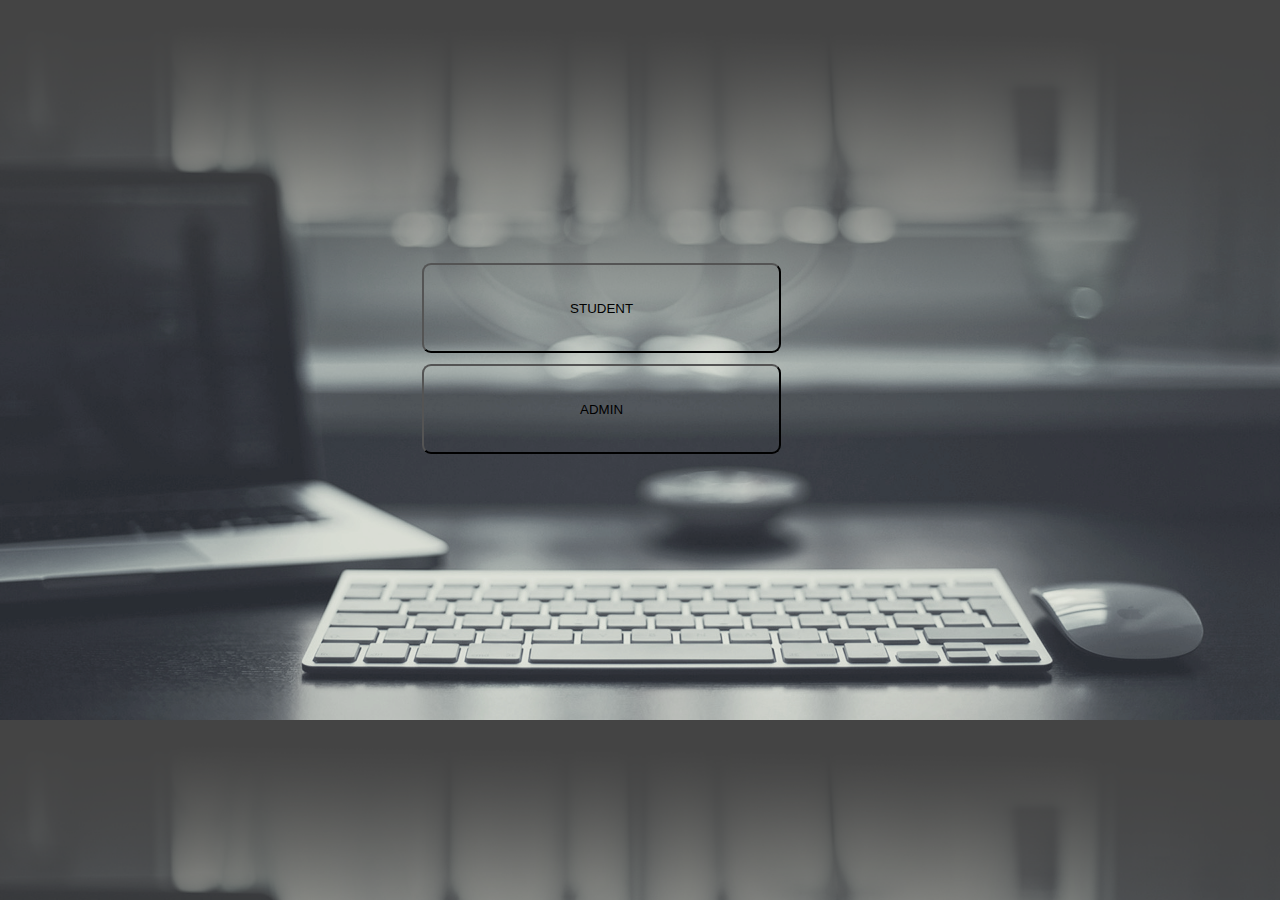
<file: index.html>
<!DOCTYPE html>
<html>
<head>
<style>
.modal{
position:absolute;
top:28%;
left:33%;
width:80%;
}
.buttonx {
        background-color: #555555; /*  background */
    border: 3px black /* Green border */
    color: white; /* White text */
    padding: 29px 24px; /* Some padding */
    cursor: pointer; /* Pointer/hand icon */
    width: 35%; /* Set a width if needed */
    display: block; /* Make the buttons appear below each other */
	border-radius: 9px;

   
 height:90px;
    margin: 11px 0;
 
 
    box-sizing: border-box;
}

.buttonx {background-color: transparent;} /* Green */
.buttonx:hover {background-color: black;
color: white;}

.info {background-color: blue;
color:white;} /* Blue */
.info:hover {background: black;
color:white;}

body{

margin:0;
padding:10px;
background: url(page1.png);
background-size:cover;
font family:times new roman;







 height:90px;
    margin: 8px 0;
 
 
    box-sizing: border-box;
}

.btn-group button:not(:last-child) {
    border-bottom: none; /* Prevent double borders */
}

/* Add a background color on hover */
.btn-group button:hover {
    background-color:white;
	  color: black;
}
.buttonx span {
  cursor: pointer;
  display: inline-block;
  position: relative;
  transition: 0.5s;
}

.buttonx span:after {
  content: '\00bb';
  position: absolute;
  opacity: 0;
  top: 0;
  right: -40px;
  transition: 0.5s;
}

.buttonx:hover span
  padding-right: 25px;
}

.buttonx:hover span:after {
  opacity: 1;
  right: 0;
}


}

</style>
</head>
<body>
<div  class="modal">


<a href="studentpage.html"><button class="buttonx"><span>STUDENT</button></a>
<a href="login.html"><button class="buttonx"><span>ADMIN</button></a>

</div>
</body>
</html>
</file>
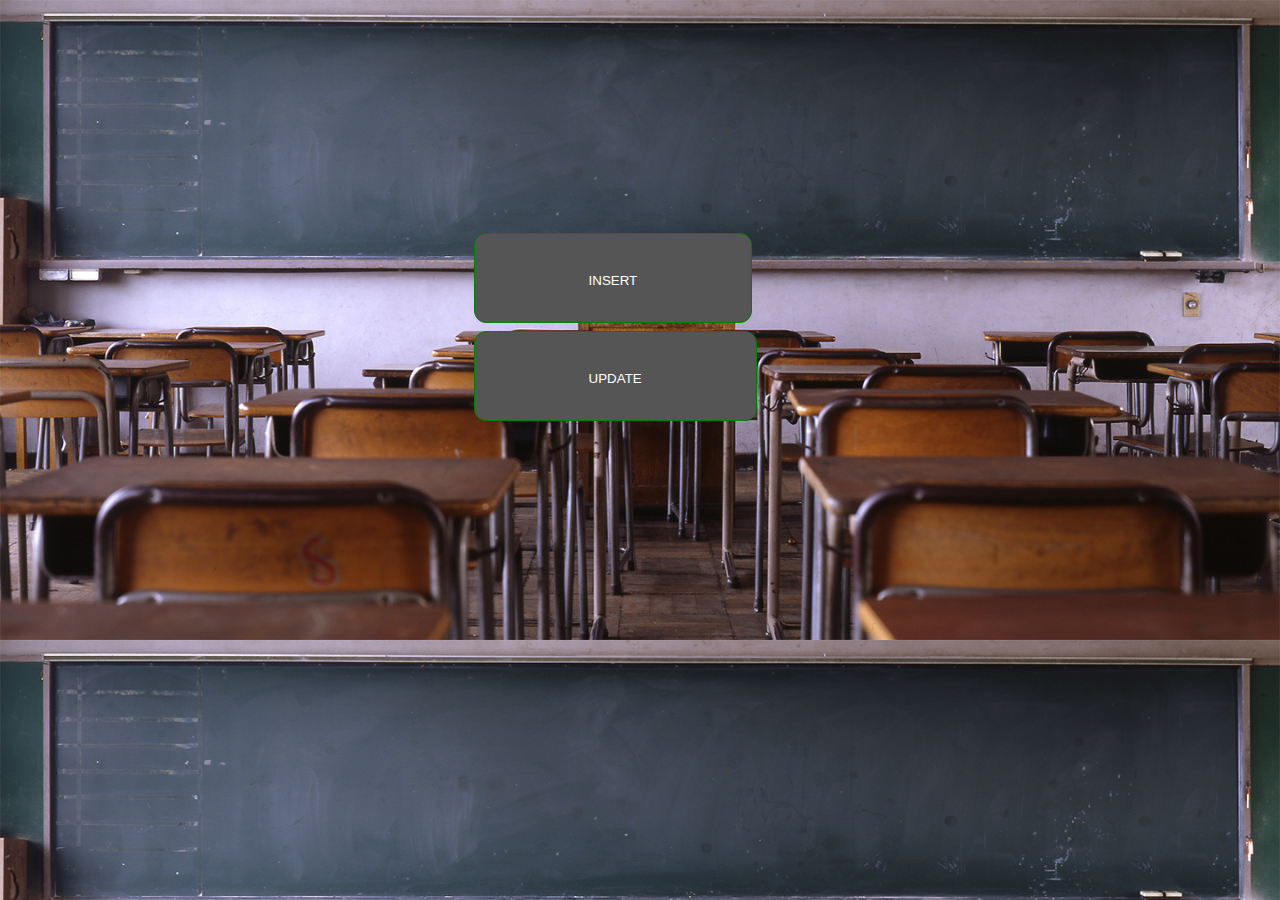
<file: classentry.html>
<!DOCTYPE html>
<html>
<style>
/* Full-width input fields */
input[type=text], input[type=password] {
    width: 100%;
    padding: 12px 20px;
    margin: 8px 0;
    display: inline-block;
    border: 1px solid #ccc;
    box-sizing: border-box;
}

/* Set a style for all buttons */
button {
    background-color: #4CAF50;
    color: white;
    padding: 14px 20px;
    margin: 8px 0;
    border: none;
    cursor: pointer;
    width: 100%;
}

/* Extra styles for the cancel button */
.cancelbtn {
    padding: 14px 20px;
    background-color: red;
	
}
.signupbtn {
    padding: 14px 20px;
    background-color: blue;
	color:white;
	 border: 0px solid black;
}


/* Float cancel and signup buttons and add an equal width */
.cancelbtn,.signupbtn {float:left;width:50%}

/* Add padding to container elements */
.container {
    padding: 16px;
}

/* The Modal (background) */
.modal {
    display: none; /* Hidden by default */
    position: fixed; /* Stay in place */
    z-index: 1; /* Sit on top */
    left: 0;
    top: 0;
    width: 100%; /* Full width */
    height: 100%; /* Full height */
    overflow: auto; /* Enable scroll if needed */
    background-color: rgb(0,0,0); /* Fallback color */
    background-color: rgba(0,0,0,0.4); /* Black w/ opacity */
    padding-top: 60px;
}

/* Modal Content/Box */
.modal-content {
   background-color: #fefefe;
    margin: 5% auto 15% auto; /* 5% from the top, 15% from the bottom and centered */
    border: 3px solid #888;
    width: 40%; /* Could be more or less, depending on screen size */
}

/* The Close Button (x) */
.close {
    position: absolute;
    right: 35px;
    top: 15px;
    color: #000;
    font-size: 40px;
    font-weight: bold;
	width:50%;
}

.close:hover,
.close:focus {
    color: red;
    cursor: pointer;
}

/* Clear floats */
.clearfix::after {
    content: "";
    clear: both;
    display: table;
}

/* Change styles for cancel button and signup button on extra small screens */
@media screen and (max-width: 300px) {
    .cancelbtn, .signupbtn {
       width: 80%;
    }
}


.btn-group button {
    background-color: #555555; /*  background */
    border: 1px solid green; /* Green border */
    color: white; /* White text */
    padding: 39px 114px; /* Some padding */
    cursor: pointer; /* Pointer/hand icon */
    width: 35%; /* Set a width if needed */
    display: block; /* Make the buttons appear below each other */
	border-radius: 12px;

   
 height:90px;
    margin: 8px 0;
 
 
    box-sizing: border-box;
}
.modal1{
position:absolute;
top:25%;
left:37%;
 width:100%;
}
.modal{
position:absolute;
top:0%;
left:0%;
 width:100%;

}
.container input{
border-radius: 20px;

}
.clearfix button{
   margin: 0px 0px;
   }
   body{

margin:0;
padding:10px;
background: url(classimg.jpg);
background-size:cover;
font family:times new roman;


}
</style>
<body>

<div class="modal1">

<div class="btn-group">
<button onclick="document.getElementById('id01').style.display='block'" style="width:auto;">INSERT</button>
<button onclick="document.getElementById('id02').style.display='block'" style="width:auto;">UPDATE</button>


</div>

</div>

<div id="id01" class="modal">
 
 <form class="modal-content animate" action="classin.php" method="get">
    <div class="container">
      <label><b>CLASS ROOM NUMBER</b></label>
      <input type="text" placeholder="Enter class room number" name="cno" required>

      <label><b>NO OF ROWS</b></label>
      <input type="text" placeholder="Enter number of rows" name="no_of_rows" required>

      

      <div class="clearfix">
        <button type="button" onclick="document.getElementById('id01').style.display='none'" class="cancelbtn">Cancel</button>
        <button type="submit" class="signupbtn">SUBMIT</button>
      </div>
    </div>
  </form>
</div>


<div id="id02" class="modal">
  
 <form class="modal-content animate" action="clasup.php" method="get">
    <div class="container">
      <label><b>CLASS ROOM NUMBER</b></label>
      <input type="text" placeholder="Enter class room number" name="cno" required>
	  <label><b>NO OF ROWS</b></label>
      <input type="text" placeholder="Enter number of rows " name="no_of_rows" required>

      

      <div class="clearfix">
        <button type="button" onclick="document.getElementById('id02').style.display='none'" class="cancelbtn">Cancel</button>
        <button type="submit" class="signupbtn">UPDATE</button>
      </div>
    </div>
  </form>
</div>





</body>
</html>
</file>
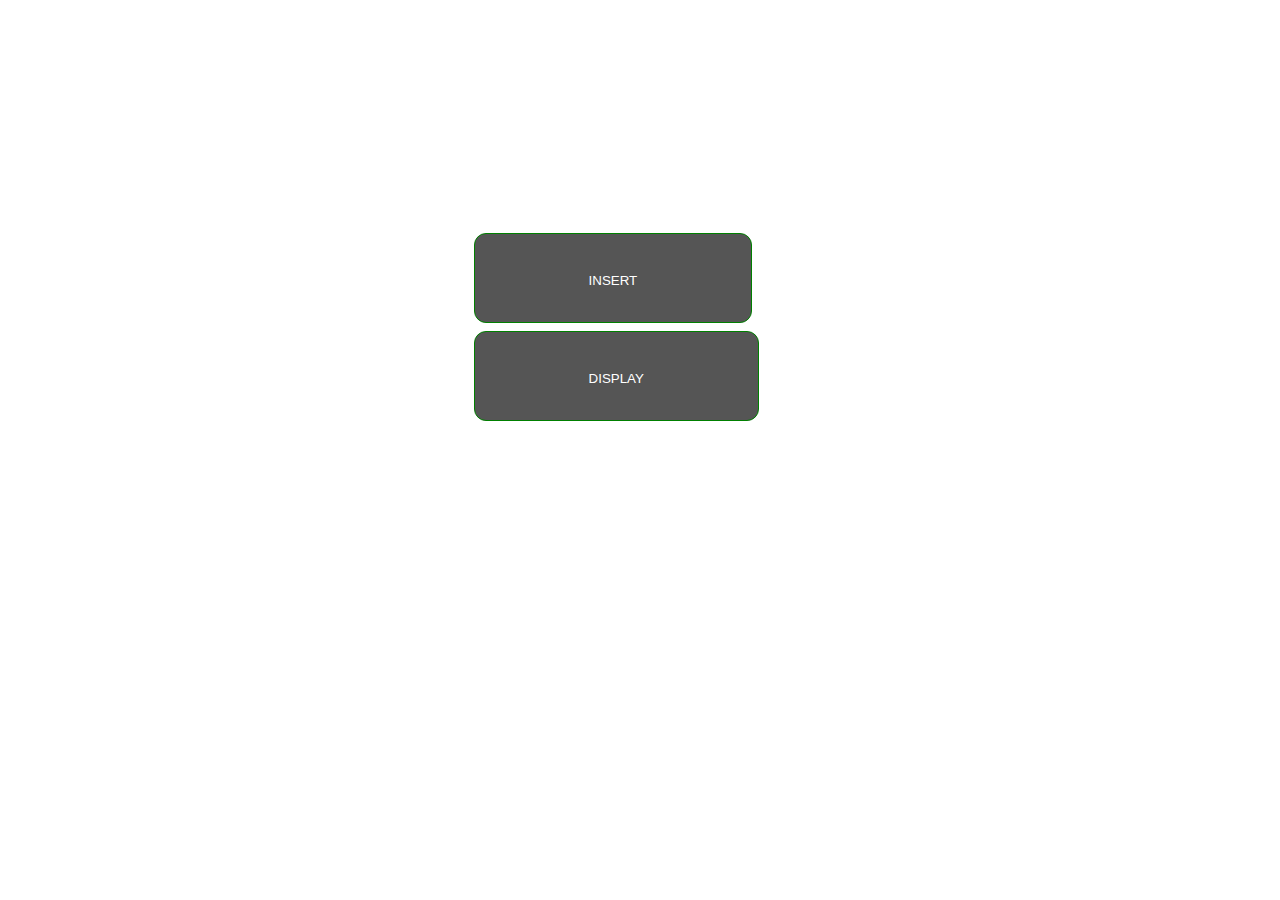
<file: departmententry.html>
<!DOCTYPE html>
<html>
<style>
/* Full-width input fields */
input[type=text], input[type=password] {
    width: 100%;
    padding: 12px 20px;
    margin: 8px 0;
    display: inline-block;
    border: 1px solid #ccc;
    box-sizing: border-box;
}

/* Set a style for all buttons */
button {
    background-color: #4CAF50;
    color: white;
    padding: 14px 20px;
    margin: 8px 0;
    border: none;
    cursor: pointer;
    width: 100%;
}

/* Extra styles for the cancel button */
.cancelbtn {
    padding: 14px 20px;
    background-color: red;
	
}
.signupbtn {
    padding: 14px 20px;
    background-color: blue;
	color:white;
	 border: 0px solid black;
}


/* Float cancel and signup buttons and add an equal width */
.cancelbtn,.signupbtn {float:left;width:50%}

/* Add padding to container elements */
.container {
    padding: 16px;
}

/* The Modal (background) */
.modal {
    display: none; /* Hidden by default */
    position: fixed; /* Stay in place */
    z-index: 1; /* Sit on top */
    left: 0;
    top: 0;
    width: 100%; /* Full width */
    height: 100%; /* Full height */
    overflow: auto; /* Enable scroll if needed */
    background-color: rgb(0,0,0); /* Fallback color */
    background-color: rgba(0,0,0,0.4); /* Black w/ opacity */
    padding-top: 60px;
}

/* Modal Content/Box */
.modal-content {
   background-color: #fefefe;
    margin: 5% auto 15% auto; /* 5% from the top, 15% from the bottom and centered */
    border: 3px solid #888;
    width: 40%; /* Could be more or less, depending on screen size */
}

/* The Close Button (x) */
.close {
    position: absolute;
    right: 35px;
    top: 15px;
    color: #000;
    font-size: 40px;
    font-weight: bold;
	width:50%;
}

.close:hover,
.close:focus {
    color: red;
    cursor: pointer;
}

/* Clear floats */
.clearfix::after {
    content: "";
    clear: both;
    display: table;
}

/* Change styles for cancel button and signup button on extra small screens */
@media screen and (max-width: 300px) {
    .cancelbtn, .signupbtn {
       width: 80%;
    }
}


.btn-group button {
    background-color: #555555; /*  background */
    border: 1px solid green; /* Green border */
    color: white; /* White text */
    padding: 39px 114px; /* Some padding */
    cursor: pointer; /* Pointer/hand icon */
    width: 35%; /* Set a width if needed */
    display: block; /* Make the buttons appear below each other */
	border-radius: 12px;

   
 height:90px;
    margin: 8px 0;
 
 
    box-sizing: border-box;
}
.modal1{
position:absolute;
top:25%;
left:37%;
 width:100%;
}
.modal{
position:absolute;
top:0%;
left:0%;
 width:100%;

}
.container input{
border-radius: 20px;
}
.clearfix button{
   margin: 0px 0px;
   }
</style>
<body>

<div class="modal1">

<div class="btn-group">
<button onclick="document.getElementById('id01').style.display='block'" style="width:auto;">INSERT</button>

<!DOCTYPE html>
<html><head>
<meata http-equiv="content-type" content="text/html; charset=iso-8859-">
<title>search</title>
</head>
<body>
<form action= "PHP2.php" methord="get">

<button style="width:auto;">DISPLAY</button>
</form>
</body>
</html>



</div>

</div>

<div id="id01" class="modal">
 
  <form class="modal-content animate" action="departmentin.php" method="get">
    <div class="container">
      <label><b>DEPARTMENT-NO</b></label>
      <input type="text" placeholder="Enter department number" name="dno" required>

      <label><b>DEPARTMENT-NAME</b></label>
      <input type="text" placeholder="Enter department name" name="dname" required>
	  
	  
	   



      

      <div class="clearfix">
        <button type="button" onclick="document.getElementById('id01').style.display='none'" class="cancelbtn">Cancel</button>
        <button type="submit" class="signupbtn">SUBMIT</button>
      </div>
    </div>
  </form>
</div>











</body>
</html>
</file>
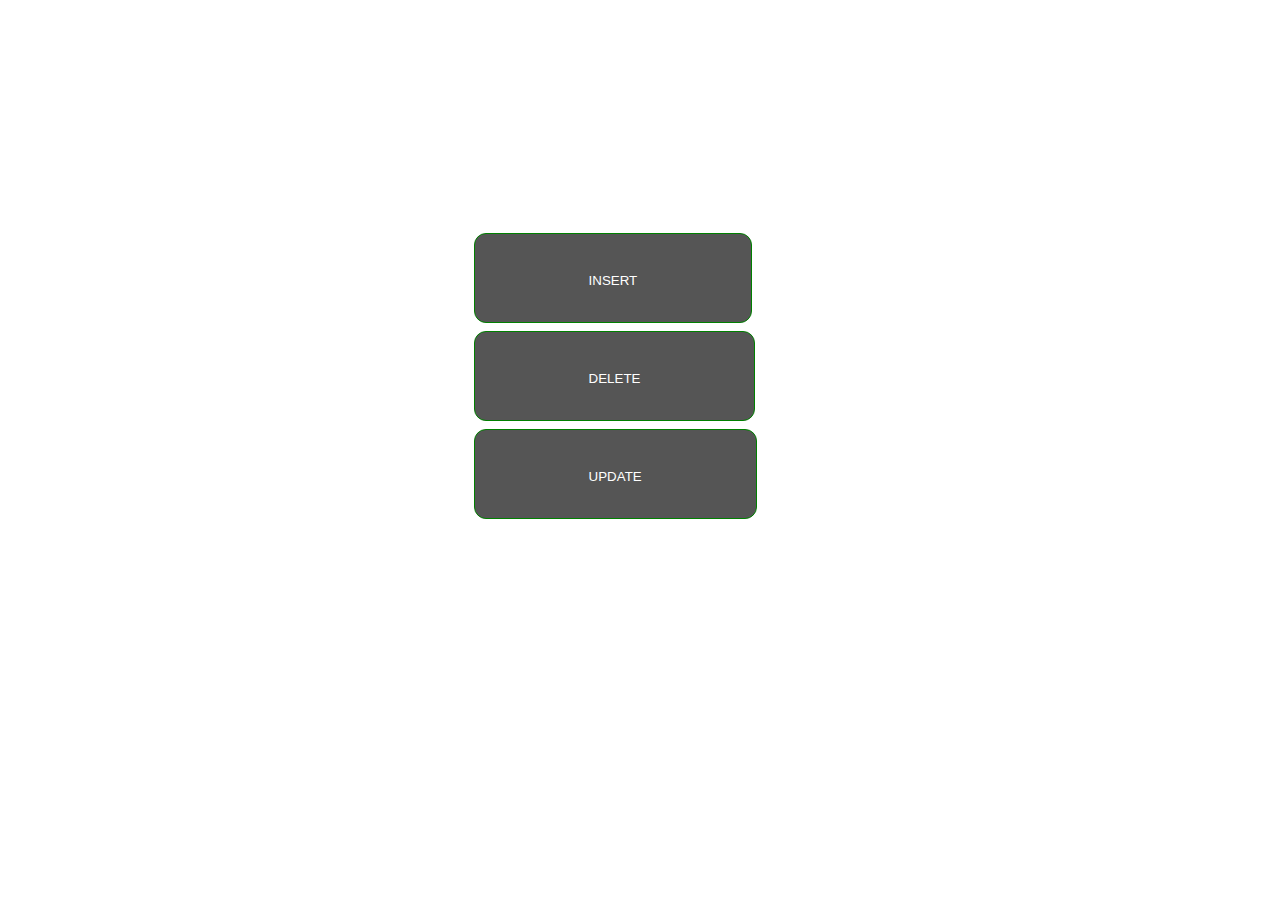
<file: examentry.html>
<!DOCTYPE html>
<html>
<style>
/* Full-width input fields */
input[type=text], input[type=password] {
    width: 100%;
    padding: 12px 20px;
    margin: 8px 0;
    display: inline-block;
    border: 1px solid #ccc;
    box-sizing: border-box;
}

/* Set a style for all buttons */
button {
    background-color: #4CAF50;
    color: white;
    padding: 14px 20px;
    margin: 8px 0;
    border: none;
    cursor: pointer;
    width: 100%;
}

/* Extra styles for the cancel button */
.cancelbtn {
    padding: 14px 20px;
    background-color: red;
	
}
.signupbtn {
    padding: 14px 20px;
    background-color: #0000cc;
	color:white;
	 border: 0px solid black;
}


/* Float cancel and signup buttons and add an equal width */
.cancelbtn,.signupbtn {float:left;width:50%}

/* Add padding to container elements */
.container {
    padding: 16px;
}

/* The Modal (background) */
.modal {
    display: none; /* Hidden by default */
    position: fixed; /* Stay in place */
    z-index: 1; /* Sit on top */
    left: 0;
    top: 0;
    width: 100%; /* Full width */
    height: 100%; /* Full height */
    overflow: auto; /* Enable scroll if needed */
    background-color: rgb(0,0,0); /* Fallback color */
    background-color: rgba(0,0,0,0.4); /* Black w/ opacity */
    padding-top: 60px;
}

/* Modal Content/Box */
.modal-content {
   background-color: #fefefe;
    margin: 5% auto 15% auto; /* 5% from the top, 15% from the bottom and centered */
    border: 3px solid #888;
    width: 40%; /* Could be more or less, depending on screen size */
}

/* The Close Button (x) */
.close {
    position: absolute;
    right: 35px;
    top: 15px;
    color: #000;
    font-size: 40px;
    font-weight: bold;
	width:50%;
}

.close:hover,
.close:focus {
    color: red;
    cursor: pointer;
}

/* Clear floats */
.clearfix::after {
    content: "";
    clear: both;
    display: table;
}

/* Change styles for cancel button and signup button on extra small screens */
@media screen and (max-width: 300px) {
    .cancelbtn, .signupbtn {
       width: 80%;
    }
}


.btn-group button {
    background-color: #555555; /*  background */
    border: 1px solid green; /* Green border */
    color: white; /* White text */
    padding: 39px 114px; /* Some padding */
    cursor: pointer; /* Pointer/hand icon */
    width: 35%; /* Set a width if needed */
    display: block; /* Make the buttons appear below each other */
	border-radius: 12px;

   
 height:90px;
    margin: 8px 0;
 
 
    box-sizing: border-box;
}
.modal1{
position:absolute;
top:25%;
left:37%;
 width:100%;
}
.modal{
position:absolute;
top:0%;
left:0%;
 width:100%;

}
.container input{
border-radius: 20px;

}
.clearfix button{
   margin: 0px 0px;
   }
</style>
<body>

<div class="modal1">

<div class="btn-group">
<button onclick="document.getElementById('id01').style.display='block'" style="width:auto;">INSERT</button>
<button onclick="document.getElementById('id02').style.display='block'" style="width:auto;">DELETE </button>
<button onclick="document.getElementById('id03').style.display='block'" style="width:auto;">UPDATE</button>


</div>

</div>

<div id="id01" class="modal">
 
 <form class="modal-content animate" action="examin.php" method="get">
    <div class="container">
      <label><b>EXAM-ID</b></label>
      <input type="text" placeholder="Enter subject-id" name="eid" required>

      <label><b>EXAM-NAME</b></label>
      <input type="text" placeholder="Enter subject name" name="ename" required>
	  
	  <label><b>EXAM-DATE</b></label>
      <input type="text" placeholder="Enter exam date" name="exam_date" required>
	  <label><b>CLASS-NO</b></label>
      <input type="text" placeholder="Enter class room number" name="cno" required>
	  
	  
	 
	  
	  



      

      <div class="clearfix">
        <button type="button" onclick="document.getElementById('id01').style.display='none'" class="cancelbtn">Cancel</button>
        <button type="submit" class="signupbtn">SUBMIT</button>
      </div>
    </div>
  </form>
</div>


<div id="id02" class="modal">
  
 <form class="modal-content animate" action="examdel.php" method="get">
    <div class="container">
      <label><b>EXAM-ID</b></label>
      <input type="text" placeholder="Enter subject-id" name="eid" required>
	  

      

      <div class="clearfix">
        <button type="button" onclick="document.getElementById('id02').style.display='none'" class="cancelbtn">Cancel</button>
        <button type="submit" class="signupbtn">DELETE</button>
      </div>
    </div>
  </form>
</div>


<div id="id03" class="modal">
 
 <form class="modal-content animate" action="examup.php" method="get">
    <div class="container">
      <label><b>EXAM-ID</b></label>
      <input type="text" placeholder="Enter subject-id" name="eid" required>

      
	  
	  <label><b>EXAM-DATE</b></label>
      <input type="text" placeholder="Enter exam date" name="exam_date" required>
	
	  
	  
	 
	  
	  



      

      <div class="clearfix">
        <button type="button" onclick="document.getElementById('id03').style.display='none'" class="cancelbtn">Cancel</button>
        <button type="submit" class="signupbtn">UPDATE</button>
      </div>
    </div>
  </form>
</div>









</body>
</html>
</file>
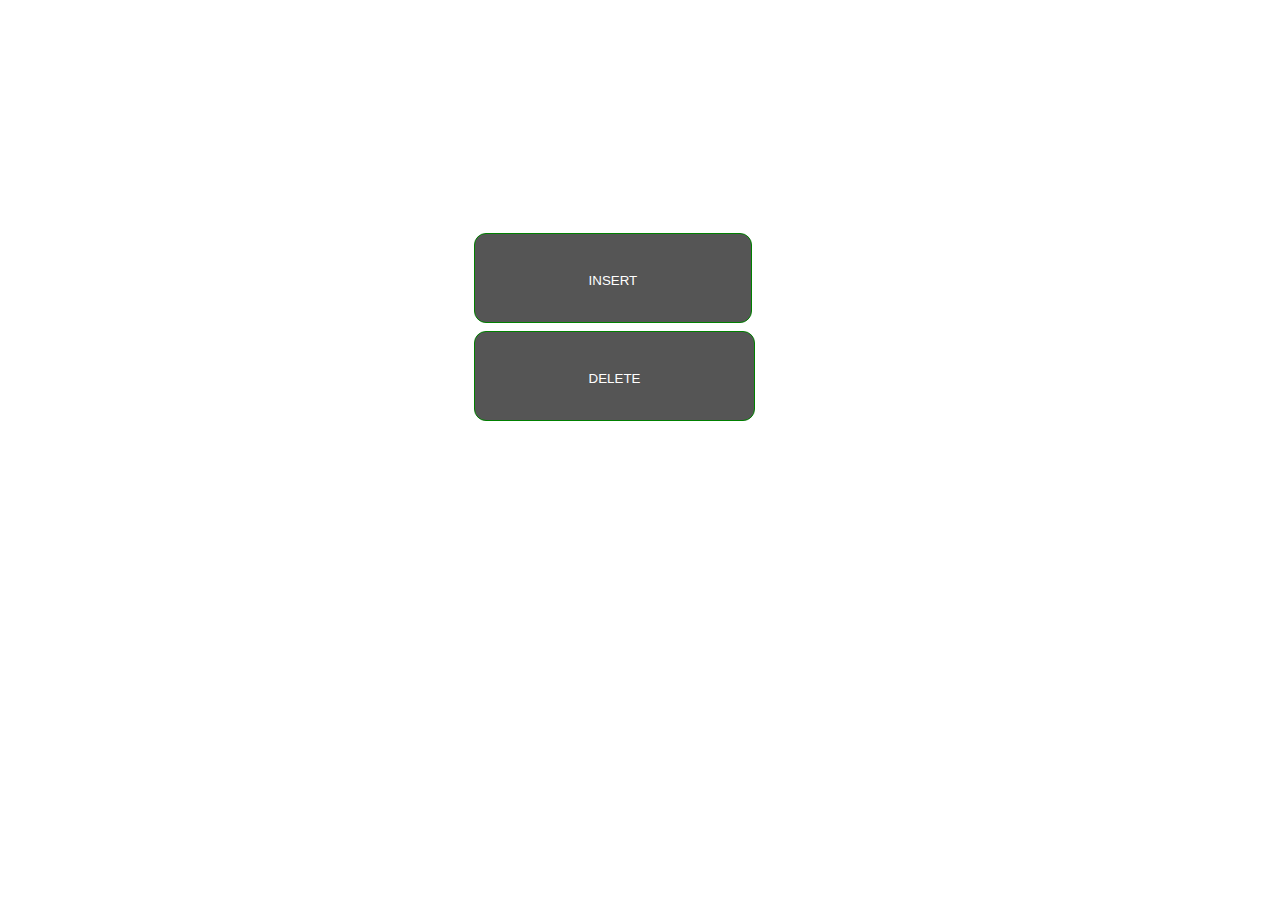
<file: facultyentry.html>
<!DOCTYPE html>
<html>
<style>
/* Full-width input fields */
input[type=text], input[type=password] {
    width: 100%;
    padding: 12px 20px;
    margin: 8px 0;
    display: inline-block;
    border: 1px solid #ccc;
    box-sizing: border-box;
}

/* Set a style for all buttons */
button {
    background-color: #4CAF50;
    color: white;
    padding: 14px 20px;
    margin: 8px 0;
    border: none;
    cursor: pointer;
    width: 100%;
}

/* Extra styles for the cancel button */
.cancelbtn {
    padding: 14px 20px;
    background-color: red;
	
}
.signupbtn {
    padding: 14px 20px;
    background-color: blue;
	color:white;
	 border: 0px solid black;
}


/* Float cancel and signup buttons and add an equal width */
.cancelbtn,.signupbtn {float:left;width:50%}

/* Add padding to container elements */
.container {
    padding: 16px;
}

/* The Modal (background) */
.modal {
    display: none; /* Hidden by default */
    position: fixed; /* Stay in place */
    z-index: 1; /* Sit on top */
    left: 0;
    top: 0;
    width: 100%; /* Full width */
    height: 100%; /* Full height */
    overflow: auto; /* Enable scroll if needed */
    background-color: rgb(0,0,0); /* Fallback color */
    background-color: rgba(0,0,0,0.4); /* Black w/ opacity */
    padding-top: 60px;
}

/* Modal Content/Box */
.modal-content {
   background-color: #fefefe;
    margin: 5% auto 15% auto; /* 5% from the top, 15% from the bottom and centered */
    border: 3px solid #888;
    width: 40%; /* Could be more or less, depending on screen size */
}

/* The Close Button (x) */
.close {
    position: absolute;
    right: 35px;
    top: 15px;
    color: #000;
    font-size: 40px;
    font-weight: bold;
	width:50%;
}

.close:hover,
.close:focus {
    color: red;
    cursor: pointer;
}

/* Clear floats */
.clearfix::after {
    content: "";
    clear: both;
    display: table;
}

/* Change styles for cancel button and signup button on extra small screens */
@media screen and (max-width: 300px) {
    .cancelbtn, .signupbtn {
       width: 80%;
    }
}


.btn-group button {
    background-color: #555555; /*  background */
    border: 1px solid green; /* Green border */
    color: white; /* White text */
    padding: 39px 114px; /* Some padding */
    cursor: pointer; /* Pointer/hand icon */
    width: 35%; /* Set a width if needed */
    display: block; /* Make the buttons appear below each other */
	border-radius: 12px;

   
 height:90px;
    margin: 8px 0;
 
 
    box-sizing: border-box;
}
.modal1{
position:absolute;
top:25%;
left:37%;
 width:100%;
}
.modal{
position:absolute;
top:0%;
left:0%;
 width:100%;

}
.container input{
border-radius: 20px;

}
.clearfix button{
   margin: 0px 0px;
   }
</style>
<body>

<div class="modal1">

<div class="btn-group">
<button onclick="document.getElementById('id01').style.display='block'" style="width:auto;">INSERT</button>
<button onclick="document.getElementById('id02').style.display='block'" style="width:auto;">DELETE </button>


</div>

</div>

<div id="id01" class="modal">
 
 <form class="modal-content animate" action="facultyin.php" method="get">
    <div class="container">
      <label><b>FACULTY-ID</b></label>
      <input type="text" placeholder="Enter fuculty-id" name="fid" required>

      <label><b>FACULTY-NAME</b></label>
      <input type="text" placeholder="Enter faculty name" name="fname" required>
	  
	  <label><b>DEPARTMENT NO</b></label>
      <input type="text" placeholder="Enter department number" name="dno" required>
	  
	 
	  
	  



      

      <div class="clearfix">
        <button type="button" onclick="document.getElementById('id01').style.display='none'" class="cancelbtn">Cancel</button>
        <button type="submit" class="signupbtn">SUBMIT</button>
      </div>
    </div>
  </form>
</div>


<div id="id02" class="modal">
  
  <form class="modal-content animate" action="facultydel.php" method="get">
    <div class="container">
      <label><b>FACULTY-ID</b></label>
      <input type="text" placeholder="Enter faculty-id" name="fid" required>
	  

      

      <div class="clearfix">
        <button type="button" onclick="document.getElementById('id02').style.display='none'" class="cancelbtn">Cancel</button>
        <button type="submit" class="signupbtn">DELETE</button>
      </div>
    </div>
  </form>
</div>








</body>
</html>
</file>
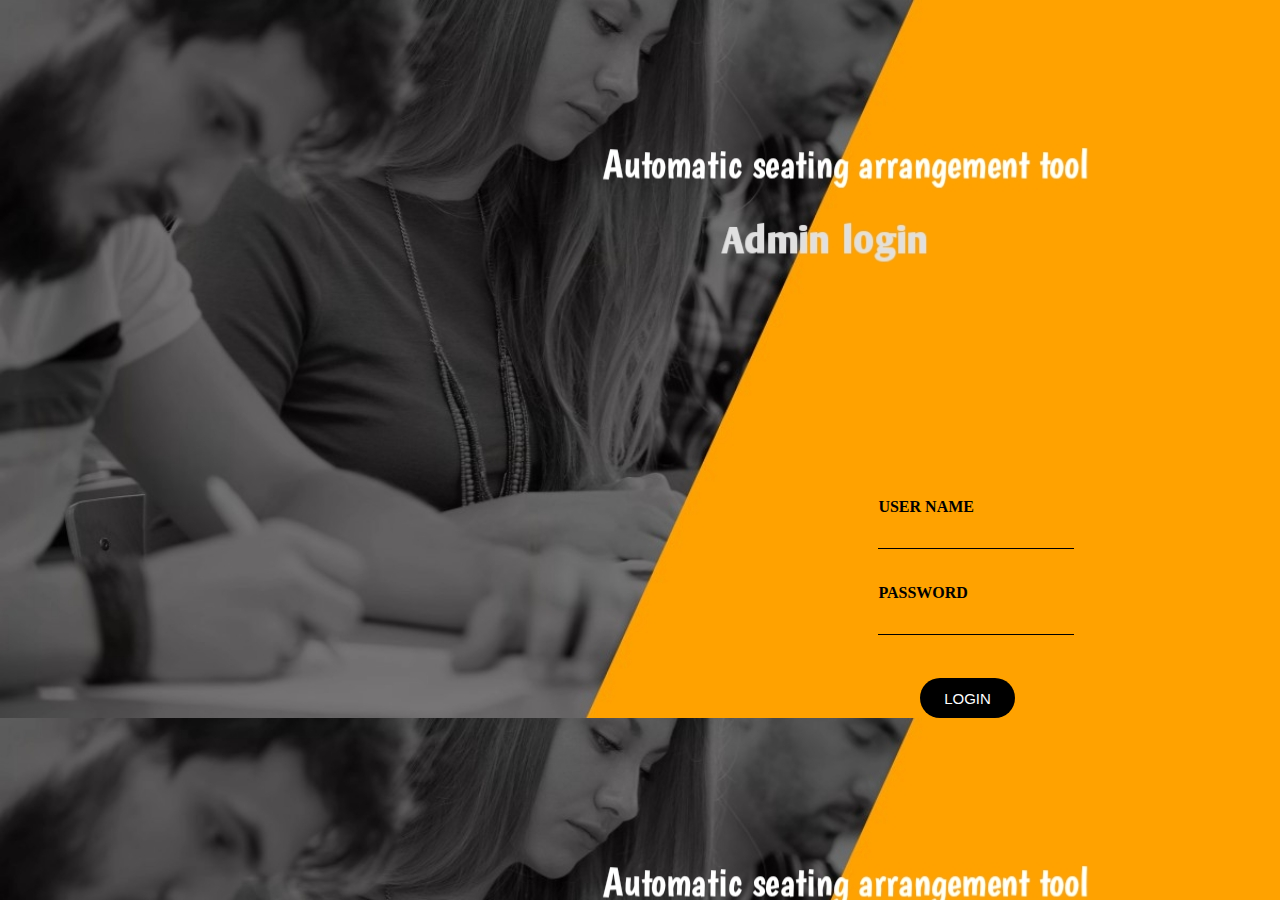
<file: login.html>
<!DOCTYPE html>
<html>
<head>

<title>login page</title>
<link rel="stylesheet" href="style.css" />
</head>
<body>
<div class="loginbox">
	
	
	<form>
		<p>USER NAME</p>
		<input type="text" size=25 name="userid" placeholder="">
		<p>PASSWORD</p>
		<input type="password" size=25 name="pwd" placeholder="">
		<input type="submit" onclick="check(this.form)" value="LOGIN">
</form>
	</div>

<script language="javascript">
function check(form)
{

if(form.userid.value == "admin" && form.pwd.value == "admin")
{
window.open('page2.html')
}
else
{
alert("incorrect Password or Username")
}
}
</script>

</body>
</html>
</file>
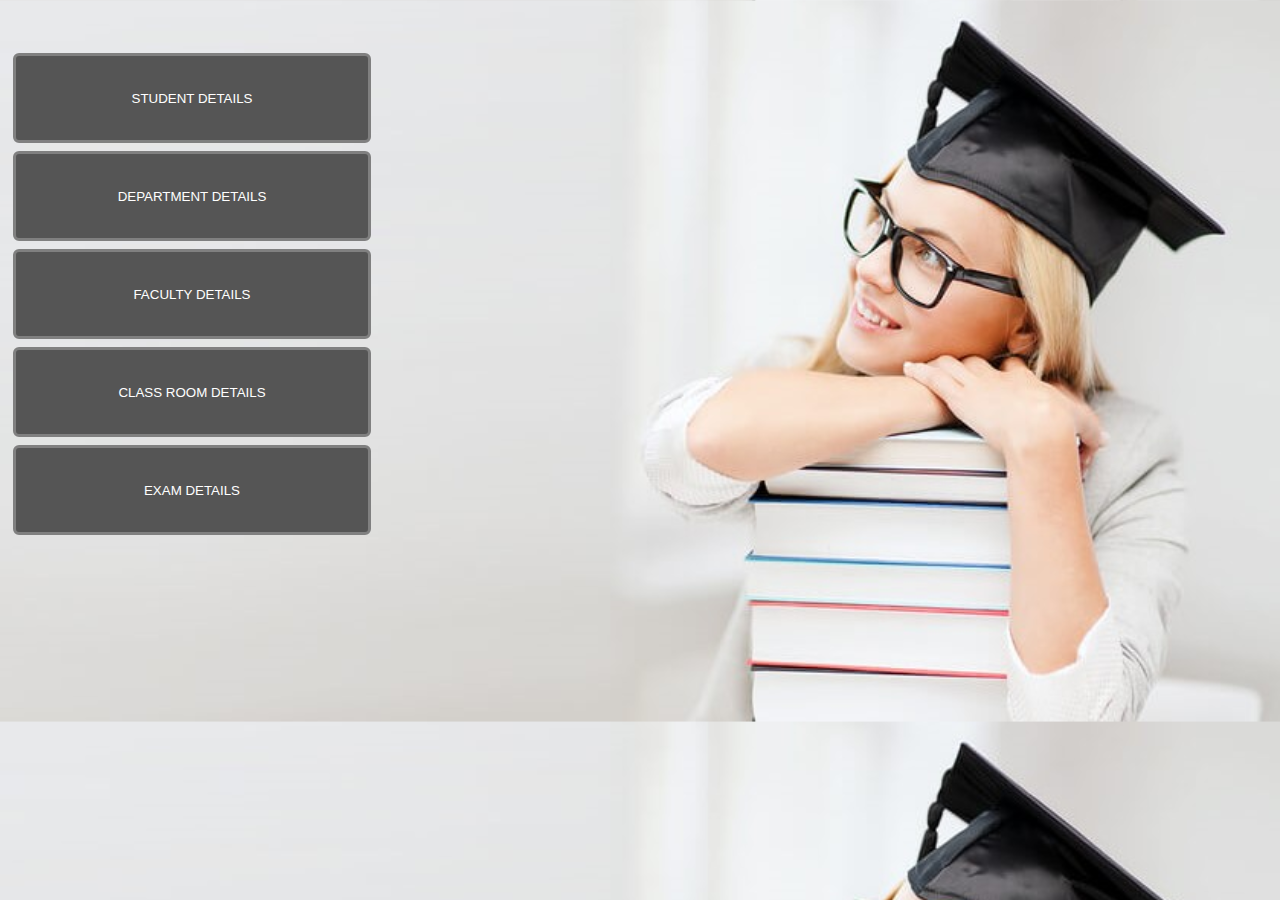
<file: page2.html>
<!Doctype html>
<html>
<style>

.modal{
position:absolute;
top:5%;
left:1%;
 width:80%;
}


.btn-group button {
    background-color: #555555; /*  background */
    border: 3px solid gray; /* Green border */
    color: white; /* White text */
    padding: 29px 24px; /* Some padding */
    cursor: pointer; /* Pointer/hand icon */
    width: 35%; /* Set a width if needed */
    display: block; /* Make the buttons appear below each other */
	border-radius: 6px;

   
 height:90px;
    margin: 8px 0;
 
 
    box-sizing: border-box;
	
	


 




  transition: all 0.5s;

 
}

.btn-group button:not(:last-child) {
    border-bottom: none; /* Prevent double borders */
}

/* Add a background color on hover */
.btn-group button:hover {
    background-color:white;
	  color: black;
}
.buttonx span {
  cursor: pointer;
  display: inline-block;
  position: relative;
  transition: 0.5s;
}



.buttonx span:after {
  content: '\00bb';
  position: absolute;
  opacity: 0;
  top: 0;
  right: -20px;
  transition: 0.5s;
}




.buttonx:hover span
  padding-right: 25px;
}


.buttonx:hover span:after {
  opacity: 1;
  right: 0;
}


body{

margin:0;
padding:10px;
background: url(studentimg.jpg);
background-size:cover;
font family:times new roman;





.button {
  display: inline-block;
  border-radius: 4px;
  background-color: #f4511e;
  border: none;
  color: #FFFFFF;
  text-align: center;
  font-size: 28px;
  padding: 20px;
  width: 200px;
  transition: all 0.5s;
  cursor: pointer;
  margin: 5px;
}








}

</style>
<body>


<div  class="modal">
<div class="btn-group">
<a   href="studententry.html">  <button class="buttonx"><span>STUDENT DETAILS</span></button></a>
  <a href="departmententry.html"><button class="buttonx"><span>DEPARTMENT DETAILS</span></button></a>
<a href="facultyentry.html">  <button class="buttonx"><span>FACULTY DETAILS</span></button></a>
  
  <a href="classentry.html"><button class="buttonx"><span>CLASS ROOM DETAILS</span></button></a>
  <a href="examentry.html"><button class="buttonx"><span>EXAM DETAILS</span></button></a>
</div>
</div>

</body>
</html>
</file>
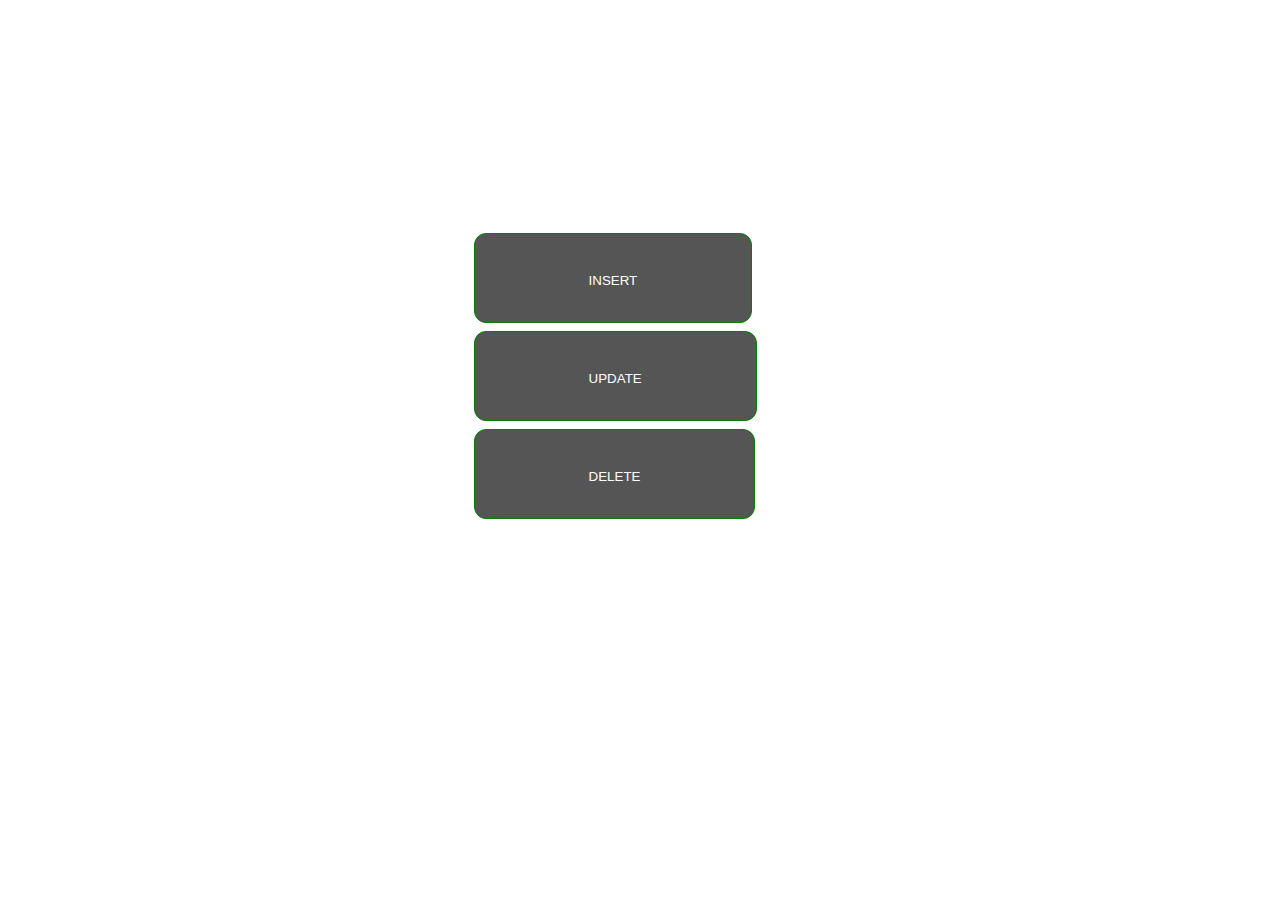
<file: studententry.html>
<!DOCTYPE html>
<html>
<style>
/* Full-width input fields */
input[type=text], input[type=password] {
    width: 100%;
    padding: 12px 20px;
    margin: 8px 0;
    display: inline-block;
    border: 1px solid #ccc;
    box-sizing: border-box;
}

/* Set a style for all buttons */
button {
    background-color: #4CAF50;
    color: white;
    padding: 14px 20px;
    margin: 8px 0;
    border: none;
    cursor: pointer;
    width: 100%;
}

/* Extra styles for the cancel button */
.cancelbtn {
    padding: 14px 20px;
    background-color: red;
	
}
.signupbtn {
    padding: 14px 20px;
    background-color: blue;
	color:white;
	 border: 0px solid black;
}


/* Float cancel and signup buttons and add an equal width */
.cancelbtn,.signupbtn {float:left;width:50%}

/* Add padding to container elements */
.container {
    padding: 16px;
}

/* The Modal (background) */
.modal {
    display: none; /* Hidden by default */
    position: fixed; /* Stay in place */
    z-index: 1; /* Sit on top */
    left: 0;
    top: 0;
    width: 100%; /* Full width */
    height: 100%; /* Full height */
    overflow: auto; /* Enable scroll if needed */
    background-color: rgb(0,0,0); /* Fallback color */
    background-color: rgba(0,0,0,0.4); /* Black w/ opacity */
    padding-top: 60px;
}

/* Modal Content/Box */
.modal-content {
   background-color: #fefefe;
    margin: 5% auto 15% auto; /* 5% from the top, 15% from the bottom and centered */
    border: 3px solid #888;
    width: 40%; /* Could be more or less, depending on screen size */
}

/* The Close Button (x) */
.close {
    position: absolute;
    right: 35px;
    top: 15px;
    color: #000;
    font-size: 40px;
    font-weight: bold;
	width:50%;
}

.close:hover,
.close:focus {
    color: red;
    cursor: pointer;
}

/* Clear floats */
.clearfix::after {
    content: "";
    clear: both;
    display: table;
}

/* Change styles for cancel button and signup button on extra small screens */
@media screen and (max-width: 300px) {
    .cancelbtn, .signupbtn {
       width: 80%;
    }
}


.btn-group button {
    background-color: #555555; /*  background */
    border: 1px solid green; /* Green border */
    color: white; /* White text */
    padding: 39px 114px; /* Some padding */
    cursor: pointer; /* Pointer/hand icon */
    width: 35%; /* Set a width if needed */
    display: block; /* Make the buttons appear below each other */
	border-radius: 12px;

   
 height:90px;
    margin: 8px 0;
 
 
    box-sizing: border-box;
}
.modal1{
position:absolute;
top:25%;
left:37%;
 width:100%;
}
.modal{
position:absolute;
top:0%;
left:0%;
 width:100%;

}
.container input{
border-radius: 20px;

}
.clearfix button{
   margin: 0px 0px;
   }
   
 

</style>
<body>

<div class="modal1">

<div class="btn-group">
<button onclick="document.getElementById('id01').style.display='block'" style="width:auto;">INSERT</button>
<button onclick="document.getElementById('id02').style.display='block'" style="width:auto;">UPDATE</button>
<button onclick="document.getElementById('id03').style.display='block'" style="width:auto;">DELETE</button>

</div>

</div>

<div id="id01" class="modal">
 
  <form class="modal-content animate" action="studentin.php" method="get">
    <div class="container">
      <label><b>USN</b></label>
      <input type="text" placeholder="Enter usn" name="usn" required>

      <label><b>NAME</b></label>
      <input type="text" placeholder="Enter student name" name="sname" required>
	  <label><b>DEPARTMENT-NO</b></label>
      <input type="text" placeholder="Enter department number" name="dno" required>
	  <label><b>CLASSROOM-NO</b></label>
      <input type="text" placeholder="Enter classroom number" name="cno" required>
	  <label><b>SEMESTER</b></label>
      <input type="text" placeholder="Enter semester" name="sem" required>


      

      <div class="clearfix">
        <button type="button" onclick="document.getElementById('id01').style.display='none'" class="cancelbtn">Cancel</button>
        <button type="submit" class="signupbtn">SUBMIT</button>
      </div>
    </div>
  </form>
</div>


<div id="id02" class="modal">
  
  <form class="modal-content animate" action="studentup.php" method="get">
    <div class="container">
      <label><b>USN</b></label>
      <input type="text" placeholder="Enter usn" name="usn" required>
	  <label><b>SEMESTER</b></label>
      <input type="text" placeholder="Enter semester" name="sem" required>

      

      <div class="clearfix">
        <button type="button" onclick="document.getElementById('id02').style.display='none'" class="cancelbtn">Cancel</button>
        <button type="submit" class="signupbtn">UPDATE</button>
      </div>
    </div>
  </form>
</div>

<div id="id03" class="modal">
  
  <form class="modal-content animate" action="studel.php" method="get">
    <div class="container">
      <label><b>USN</b></label>
      <input type="text" placeholder="Enter usn" name="usn" required>
	 
      

      <div class="clearfix">
        <button type="button" onclick="document.getElementById('id03').style.display='none'" class="cancelbtn">Cancel</button>
        <button type="submit" class="signupbtn" name="btn1" value="delete">DELETE</button>
      </div>
    </div>
  </form>
</div>






</body>
</html>
</file>
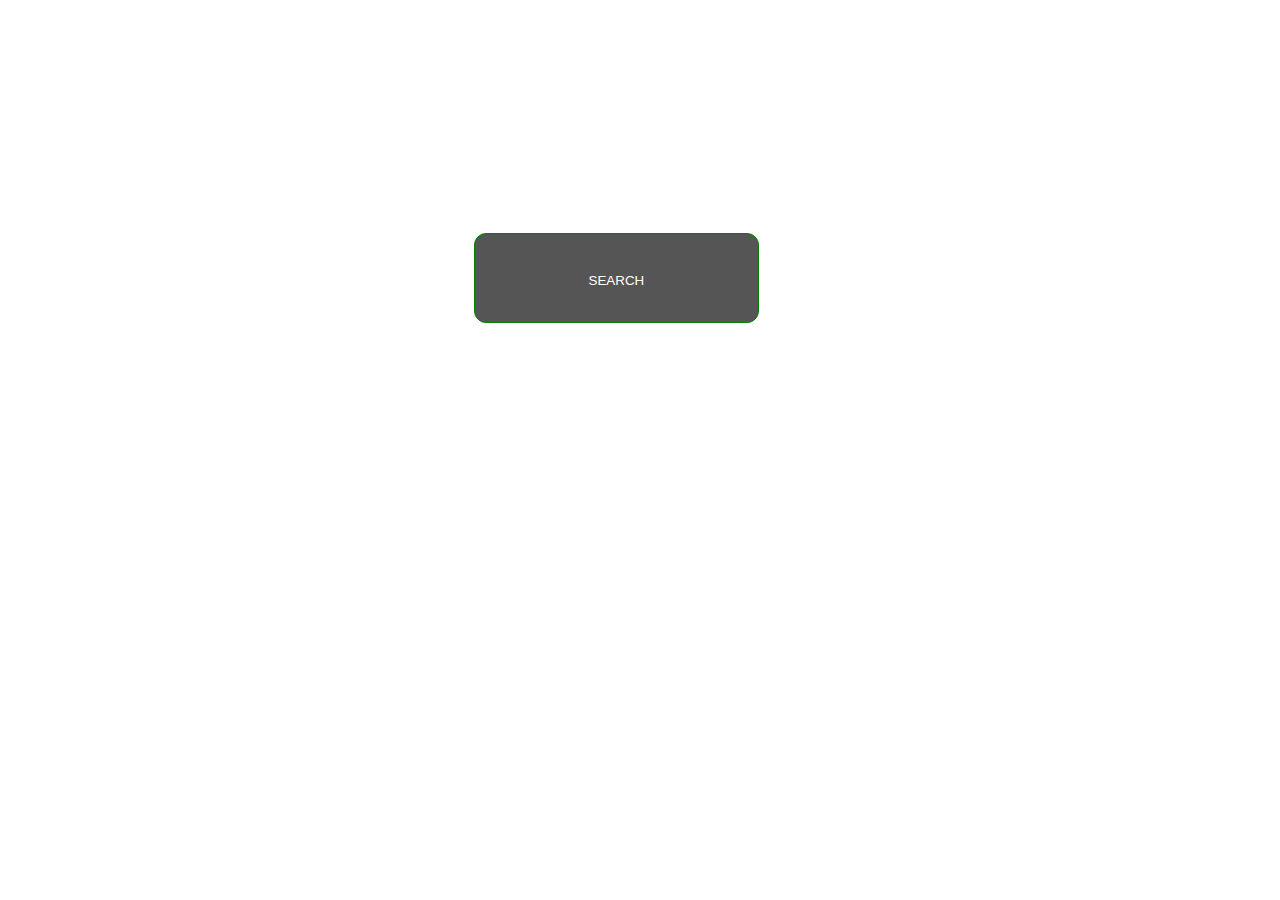
<file: studentpage.html>
<!DOCTYPE html>
<html>
<style>
/* Full-width input fields */
input[type=text], input[type=password] {
    width: 100%;
    padding: 12px 20px;
    margin: 8px 0;
    display: inline-block;
    border: 1px solid #ccc;
    box-sizing: border-box;
}

/* Set a style for all buttons */
button {
    background-color: #4CAF50;
    color: white;
    padding: 14px 20px;
    margin: 8px 0;
    border: none;
    cursor: pointer;
    width: 100%;
}

/* Extra styles for the cancel button */
.cancelbtn {
    padding: 14px 20px;
    background-color: red;
	
}
.signupbtn {
    padding: 14px 20px;
    background-color: blue;
	color:white;
	 border: 0px solid black;
}


/* Float cancel and signup buttons and add an equal width */
.cancelbtn,.signupbtn {float:left;width:50%}

/* Add padding to container elements */
.container {
    padding: 16px;
}

/* The Modal (background) */
.modal {
    display: none; /* Hidden by default */
    position: fixed; /* Stay in place */
    z-index: 1; /* Sit on top */
    left: 0;
    top: 0;
    width: 100%; /* Full width */
    height: 100%; /* Full height */
    overflow: auto; /* Enable scroll if needed */
    background-color: rgb(0,0,0); /* Fallback color */
    background-color: rgba(0,0,0,0.4); /* Black w/ opacity */
    padding-top: 60px;
}

/* Modal Content/Box */
.modal-content {
   background-color: #fefefe;
    margin: 5% auto 15% auto; /* 5% from the top, 15% from the bottom and centered */
    border: 3px solid #888;
    width: 40%; /* Could be more or less, depending on screen size */
}

/* The Close Button (x) */
.close {
    position: absolute;
    right: 35px;
    top: 15px;
    color: #000;
    font-size: 40px;
    font-weight: bold;
	width:50%;
}

.close:hover,
.close:focus {
    color: red;
    cursor: pointer;
}

/* Clear floats */
.clearfix::after {
    content: "";
    clear: both;
    display: table;
}

/* Change styles for cancel button and signup button on extra small screens */
@media screen and (max-width: 300px) {
    .cancelbtn, .signupbtn {
       width: 80%;
    }
}


.btn-group button {
    background-color: #555555; /*  background */
    border: 1px solid green; /* Green border */
    color: white; /* White text */
    padding: 39px 114px; /* Some padding */
    cursor: pointer; /* Pointer/hand icon */
    width: 35%; /* Set a width if needed */
    display: block; /* Make the buttons appear below each other */
	border-radius: 12px;

   
 height:90px;
    margin: 8px 0;
 
 
    box-sizing: border-box;
}
.modal1{
position:absolute;
top:25%;
left:37%;
 width:100%;
}
.modal{
position:absolute;
top:0%;
left:0%;
 width:100%;

}
.container input{
border-radius: 20px;

}
.clearfix button{
   margin: 0px 0px;
   }
</style>
<body>

<div class="modal1">

<div class="btn-group">

<button onclick="document.getElementById('id02').style.display='block'" style="width:auto;">SEARCH</button>
</div>
</div>



<div id="id02" class="modal">
  
  <form class="modal-content animate"  action="searchseating.php" method="get">
    <div class="container">
      <label><b>USN</b></label>
      <input type="text" placeholder="Enter usn" name="usn" required>
 <div class="clearfix">
        <button type="button" onclick="document.getElementById('id02').style.display='none'" class="cancelbtn">Cancel</button>
        <button type="submit" class="signupbtn">SUBMIT</button>
      </div>
    </div>
 
</div>
</form>






</body>
</html>
</file>
<file: style.css>
body{

margin:0;
padding:10px;
background: url(loginimg.jpg);
background-size:cover;
font family:times new roman;


}

.loginbox{
position:absolute;
top:67%;
left:78%;
transform:translate(-50%,-50%);
width:280px;
height:250px;
box-sizing:border-box;
background:transparent;
padding:20px;
   

}

.user
{3.
width=100px;
height:100px;
border-radius:50%;
overflow:hidden;
position:absolute;
top:calc(-100px/2);
left:calc(50%- 50px);
}



.loginbox p
{
margin:0;

padding:20;
font-weight:bold;
color:black;
   
}

.loginbox input
{
width:80%;
    border: 3px solid #888;

margin-bottom:35px;

}

.loginbox input[type="text"],
.loginbox input[type="password"]
 {
	border:none;
	border-bottom:1px solid black;
	background:transparent;
	outline:none;
	height:30px;
	color:black;
	font-size:14px;
}
::placeholder
{
	color:black;
}

.loginbox input[type="submit"]
{
	border:none;
	outline:none;
width:95px;
position:absolute;
top:80%;
left:22%;


	height:40px;
	color:white;
	font-size:15px;
	background-color:black;
	cursor:pointer;
	border-radius:20px;
}
</file>
